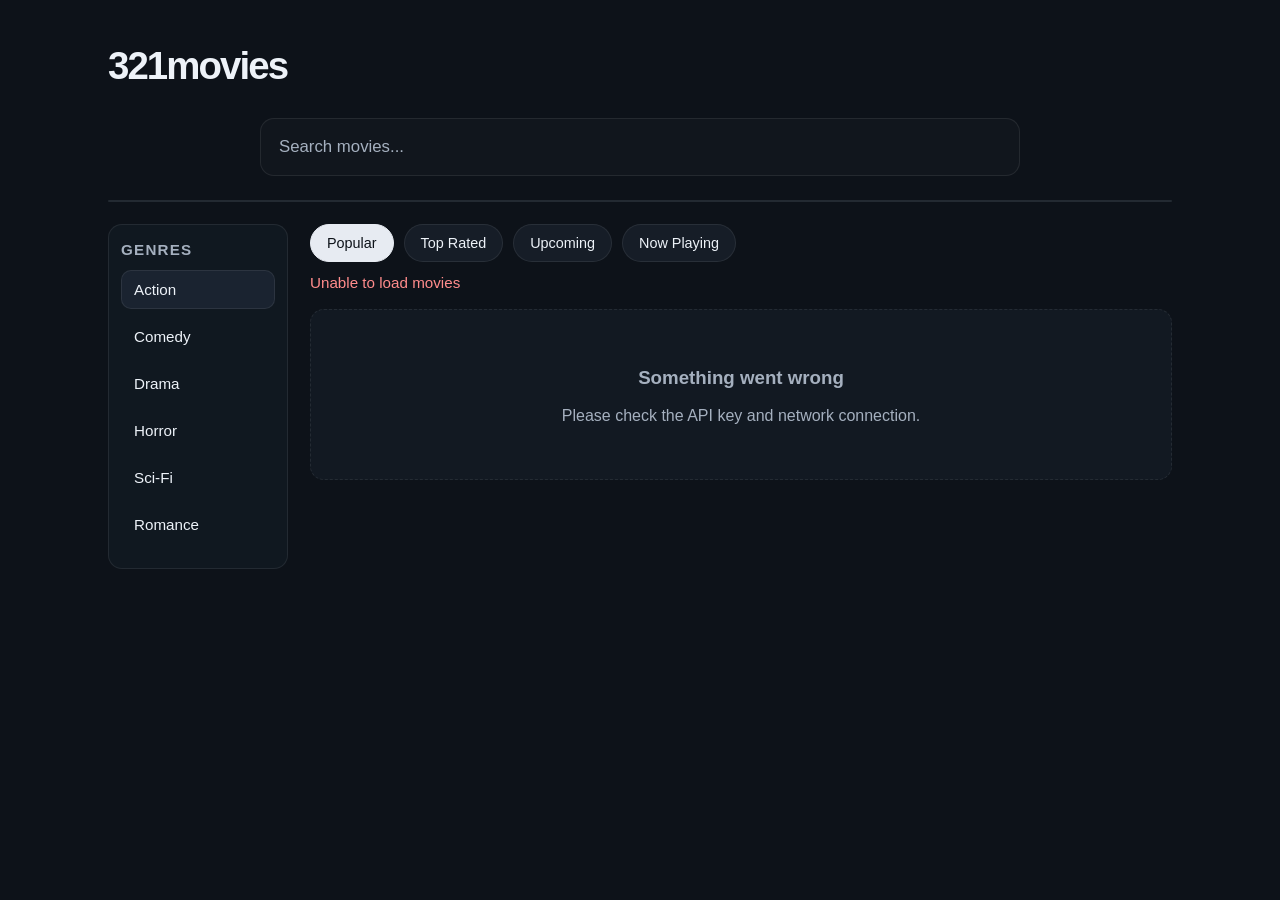
<file: index.html>
<!DOCTYPE html>
<html lang="en">
  <head>
    <meta charset="UTF-8" />
    <meta name="viewport" content="width=device-width, initial-scale=1.0" />
    <title>321movies</title>
    <link rel="stylesheet" href="style.css" />
    <script src="config.js"></script>
    <script defer src="app.js"></script>
  </head>
  <body>
    <div class="app-shell">
      <header class="topbar">
        <div class="brand">
          <h1>321movies</h1>
        </div>
      </header>

      <div class="controls">
        <input
          id="searchInput"
          class="search-input"
          type="text"
          placeholder="Search movies..."
          aria-label="Search movies"
        />
      </div>

      <section class="hero-strip" aria-label="Featured movies">
        <div class="hero-track" id="heroTrack"></div>
      </section>

      <main class="main-panel">
        <aside class="genre-panel">
          <h2>Genres</h2>
          <button class="genre-btn active" data-genre="28" type="button">Action</button>
          <button class="genre-btn" data-genre="35" type="button">Comedy</button>
          <button class="genre-btn" data-genre="18" type="button">Drama</button>
          <button class="genre-btn" data-genre="27" type="button">Horror</button>
          <button class="genre-btn" data-genre="878" type="button">Sci-Fi</button>
          <button class="genre-btn" data-genre="10749" type="button">Romance</button>
        </aside>

        <section class="content">
          <div class="category-row" aria-label="Movie categories">
            <button class="category-btn active" data-category="popular" type="button">Popular</button>
            <button class="category-btn" data-category="top_rated" type="button">Top Rated</button>
            <button class="category-btn" data-category="upcoming" type="button">Upcoming</button>
            <button class="category-btn" data-category="now_playing" type="button">Now Playing</button>
          </div>

          <p id="resultsCount" class="results-text">Loading...</p>
          <section id="movieGrid" class="movie-grid" aria-live="polite"></section>
        </section>
      </main>
    </div>
  </body>
</html>
</file>
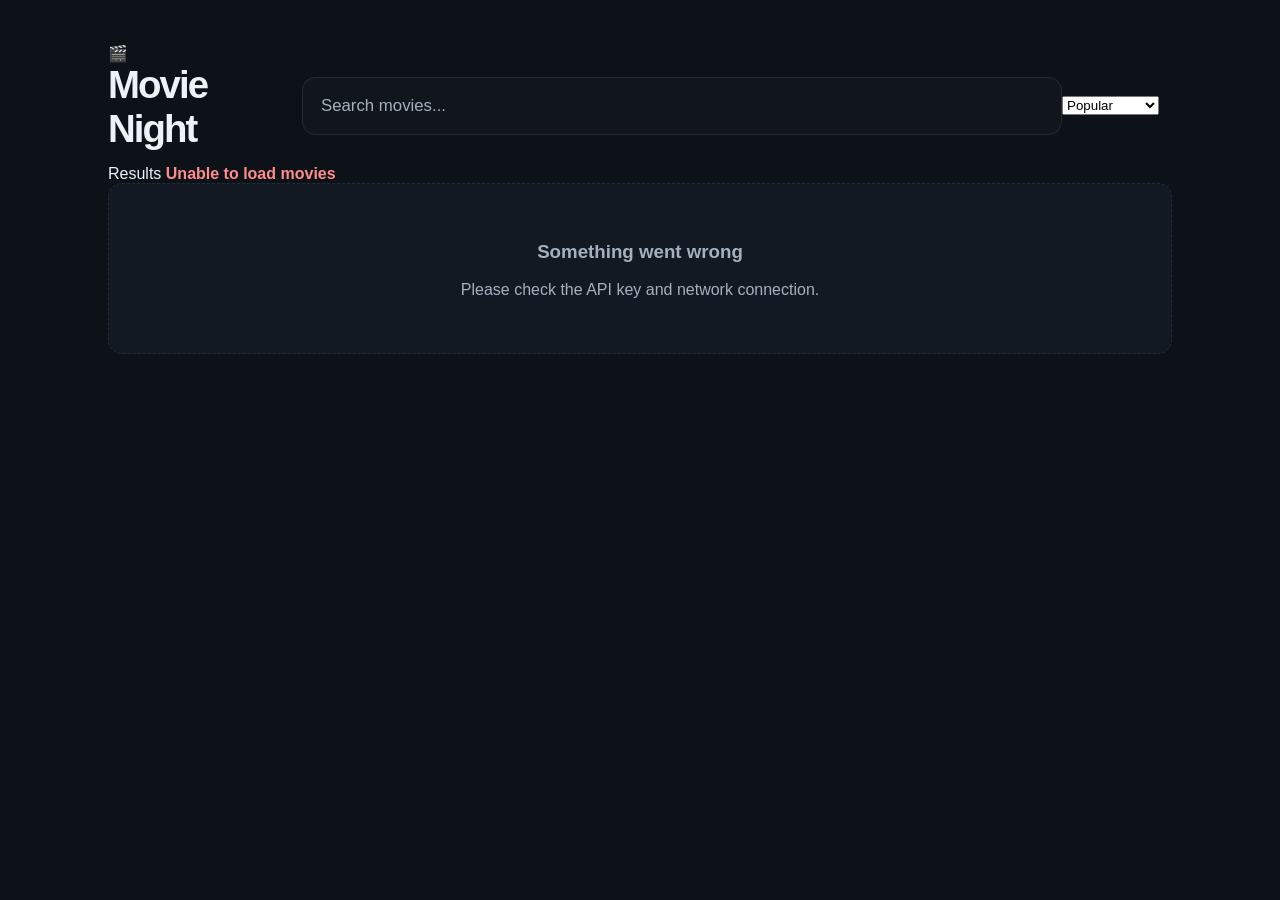
<file: new 1.html>
<!DOCTYPE html>
<html lang="en">
  <head>
    <meta charset="UTF-8" />
    <meta name="viewport" content="width=device-width, initial-scale=1.0" />
    <title>Movie Night</title>
    <link rel="stylesheet" href="style.css" />
    <script src="config.js"></script>
    <script defer src="app.js"></script>
  </head>
  <body>
    <div class="app-shell">
      <header class="topbar">
        <div class="brand">
          <span class="brand-mark">🎬</span>
          <h1>Movie Night</h1>
        </div>

        <div class="controls">
          <input
            id="searchInput"
            class="search-input"
            type="text"
            placeholder="Search movies..."
            aria-label="Search movies"
          />

          <select id="categorySelect" class="filter-select" aria-label="Select movie category">
            <option value="popular">Popular</option>
            <option value="top_rated">Top Rated</option>
            <option value="upcoming">Upcoming</option>
            <option value="now_playing">Now Playing</option>
          </select>
        </div>
      </header>

      <main class="content">
        <section class="stats">
          <div class="stat-card">
            <span>Results</span>
            <strong id="resultsCount">Loading...</strong>
          </div>
        </section>

        <section id="movieGrid" class="movie-grid" aria-live="polite"></section>
      </main>
    </div>
  </body>
</html>
</file>
<file: style.css>
:root {
  --bg: #0d1219;
  --panel: #121922;
  --panel-alt: #1a2330;
  --text: #edf2f8;
  --muted: #a5b0bf;
  --accent: #e9edf5;
  --accent-soft: rgba(233,237,245,0.08);
  --border: rgba(255,255,255,0.08);
  --shadow: rgba(0,0,0,0.18);
}

* { box-sizing: border-box; }

html, body {
  margin: 0;
  min-height: 100%;
  background: var(--bg);
  color: var(--text);
  font-family: Arial, Helvetica, sans-serif;
}

body {
  min-height: 100vh;
  background: var(--bg);
}

.app-shell {
  max-width: 1100px;
  margin: 0 auto;
  padding: 26px 18px 60px;
}

.topbar {
  display: flex;
  align-items: center;
  justify-content: space-between;
  gap: 18px;
  padding: 18px 0 14px;
}

.brand h1 {
  margin: 0;
  font-size: clamp(1.8rem, 3vw, 3rem);
  letter-spacing: -0.05em;
  font-weight: 700;
}

.controls {
  display: flex;
  align-items: center;
  justify-content: center;
  width: 100%;
  margin-top: 16px;
}

.search-input {
  border: 1px solid var(--border);
  background: rgba(255,255,255,0.02);
  color: var(--text);
  padding: 16px 18px;
  border-radius: 14px;
  font-size: 1.05rem;
  width: min(760px, 100%);
  height: 58px;
}

.search-input::placeholder { color: var(--muted); }

.hero-strip {
  margin-top: 24px;
  overflow: hidden;
  border-radius: 18px;
  border: 1px solid var(--border);
  background: #101820;
}

.hero-track {
  display: flex;
  width: max-content;
  animation: slide 55s linear infinite;
}

.hero-card {
  position: relative;
  width: 420px;
  height: 220px;
  flex-shrink: 0;
  margin-right: 18px;
  border-radius: 18px;
  overflow: hidden;
  background: #1b2430;
}

.hero-card img {
  width: 100%;
  height: 100%;
  object-fit: cover;
  display: block;
  filter: brightness(0.75);
}

.hero-overlay {
  position: absolute;
  inset: 0;
  background: linear-gradient(90deg, rgba(0,0,0,0.7), rgba(0,0,0,0.1));
  display: flex;
  align-items: flex-end;
  padding: 18px;
}

.hero-title {
  margin: 0;
  font-size: 1.2rem;
  font-weight: 700;
}

@keyframes slide {
  0% { transform: translateX(0); }
  100% { transform: translateX(-50%); }
}

.main-panel {
  display: grid;
  grid-template-columns: 180px 1fr;
  gap: 22px;
  margin-top: 22px;
}

.genre-panel {
  background: #101820;
  border: 1px solid var(--border);
  border-radius: 14px;
  padding: 16px 12px;
  height: fit-content;
}

.genre-panel h2 {
  margin: 0 0 12px;
  font-size: 0.95rem;
  color: var(--muted);
  text-transform: uppercase;
  letter-spacing: 0.08em;
}

.genre-btn {
  display: block;
  width: 100%;
  text-align: left;
  background: transparent;
  border: 1px solid transparent;
  color: var(--text);
  padding: 10px 12px;
  border-radius: 10px;
  margin-bottom: 8px;
  cursor: pointer;
  font-size: 0.95rem;
}

.genre-btn:hover,
.genre-btn.active {
  background: #1a2330;
  border-color: var(--border);
}

.category-row {
  display: flex;
  gap: 10px;
  flex-wrap: wrap;
  margin: 0 0 12px;
}

.category-btn {
  border: 1px solid var(--border);
  background: #161d27;
  color: var(--text);
  padding: 10px 16px;
  border-radius: 999px;
  font-size: 0.9rem;
  cursor: pointer;
  transition: all 0.2s ease;
}

.category-btn:hover,
.category-btn.active {
  background: #e7ebf2;
  color: #0d1219;
  border-color: #e7ebf2;
}

.content {
  margin-top: 0;
}

.results-text {
  margin: 0 0 18px;
  color: var(--muted);
  font-size: 0.95rem;
}

.movie-grid {
  display: grid;
  grid-template-columns: repeat(auto-fit, minmax(200px, 1fr));
  gap: 20px;
}

.movie-card {
  background: var(--panel);
  border: 1px solid var(--border);
  border-radius: 16px;
  overflow: hidden;
  box-shadow: 0 8px 18px var(--shadow);
  transition: transform 0.15s ease;
}

.movie-card:hover {
  transform: translateY(-2px);
  border-color: rgba(255,255,255,0.12);
}

.poster-wrap {
  position: relative;
  background: #0c111b;
}

.poster-wrap img {
  display: block;
  width: 100%;
  height: 310px;
  object-fit: cover;
}

.rating-badge {
  position: absolute;
  top: 12px;
  right: 12px;
  background: rgba(13, 18, 25, 0.82);
  border: 1px solid rgba(255,255,255,0.08);
  border-radius: 999px;
  padding: 6px 9px;
  font-size: 0.78rem;
  font-weight: 700;
}

.card-body {
  padding: 16px;
}

.card-title {
  margin: 0;
  font-size: 1.05rem;
  line-height: 1.3;
}

.card-date {
  color: var(--muted);
  font-size: 0.82rem;
  margin: 8px 0 12px;
}

.card-overview {
  margin: 0;
  color: #dce6f5;
  line-height: 1.5;
  font-size: 0.9rem;
  display: -webkit-box;
  -webkit-line-clamp: 4;
  -webkit-box-orient: vertical;
  overflow: hidden;
}

.empty-state {
  grid-column: 1 / -1;
  text-align: center;
  padding: 38px 20px;
  border: 1px dashed var(--border);
  border-radius: 14px;
  color: var(--muted);
  background: #121922;
}

@media (max-width: 700px) {
  .topbar {
    flex-direction: column;
    align-items: flex-start;
  }

  .main-panel {
    grid-template-columns: 1fr;
  }

  .controls {
    width: 100%;
  }

  .search-input {
    width: 100%;
  }
}
</file>
